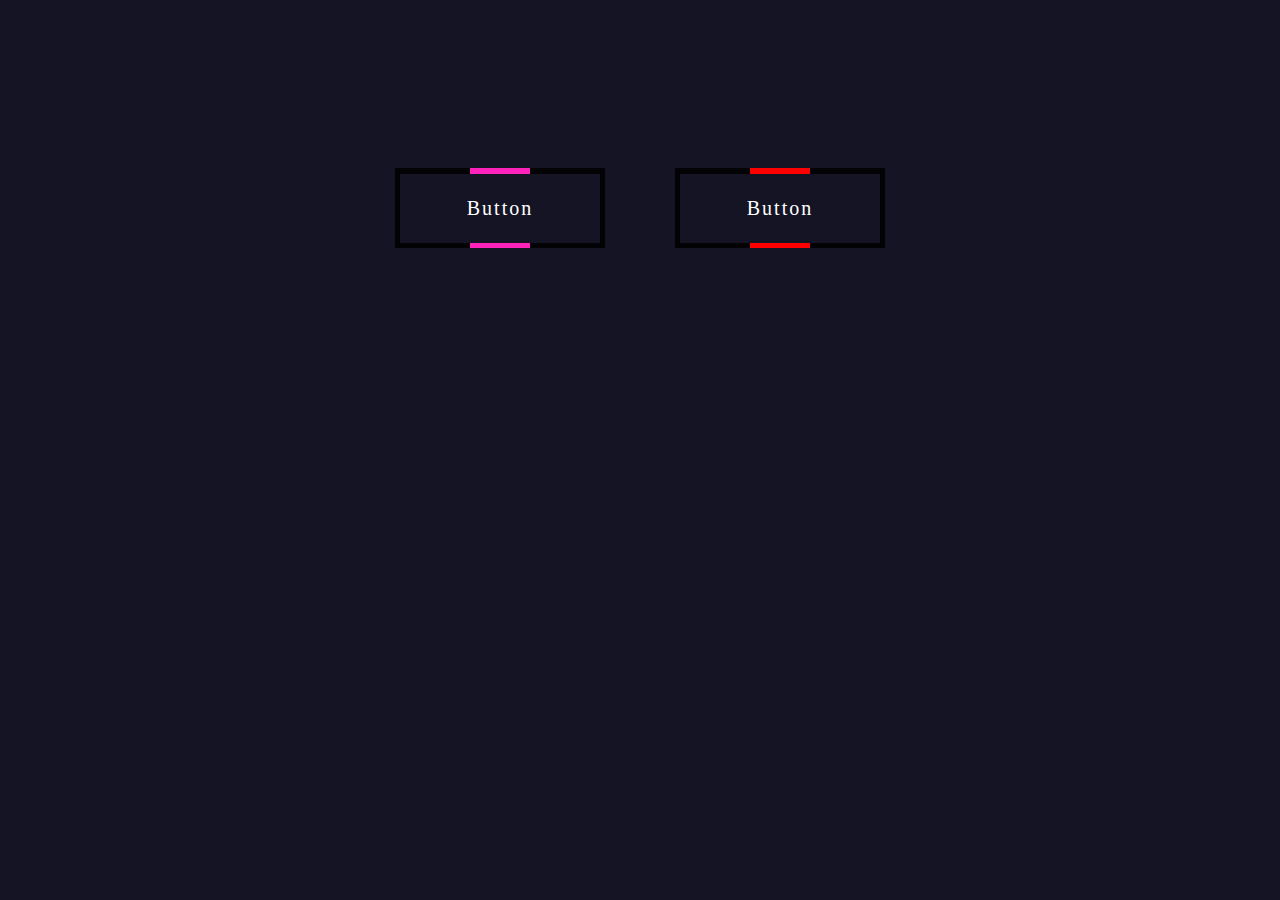
<file: index.html>
<!DOCTYPE html>
<html lang="en">
<head>
    <meta charset="UTF-8">
    <meta http-equiv="X-UA-Compatible" content="IE=edge">
    <meta name="viewport" content="width=device-width, initial-scale=1.0">
    <title>Document</title>
    <link rel="stylesheet" href="style.css">
</head>
<body>
    <a href="#" style="--clr: #ff22bb;" class="blue"><span>Button</span></a>
    <a href="#" style="--clr: red;" class="red"><span>Button</span>
</body>
</html>
</file>
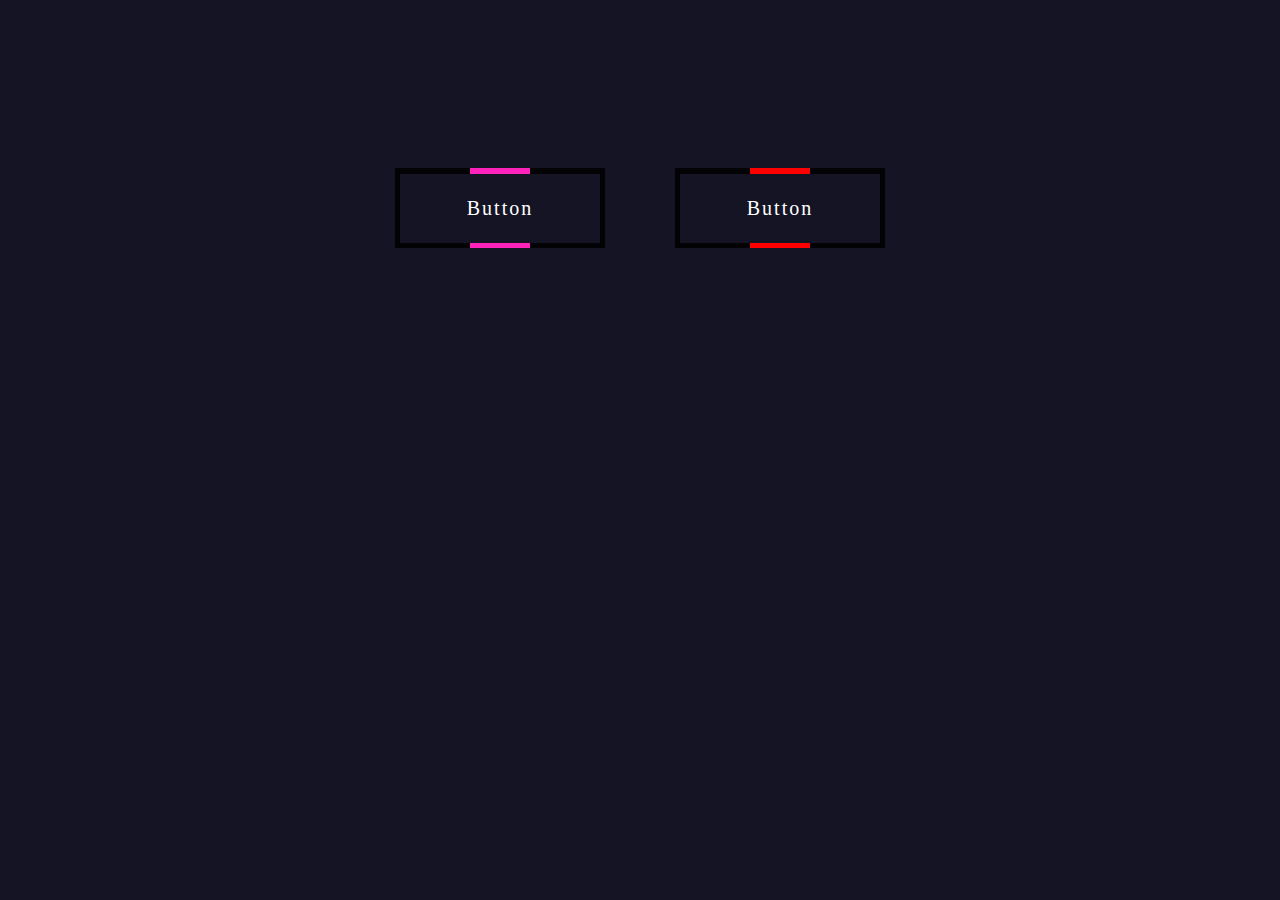
<file: buttons.html>
<!DOCTYPE html>
<html lang="en">
<head>
    <meta charset="UTF-8">
    <meta http-equiv="X-UA-Compatible" content="IE=edge">
    <meta name="viewport" content="width=device-width, initial-scale=1.0">
    <title>Document</title>
    <link rel="stylesheet" href="style.css">
</head>
<body>
    <a href="#" style="--clr: #ff22bb;" class="blue"><span>Button</span></a>
    <a href="#" style="--clr: red;" class="red"><span>Button</span>
</body>
</html>
</file>
<file: style.css>
body{
    display: flex;
    justify-content: center;
    align-items: center;
    height: 400px;
    gap: 70px;
    background-color: rgb(20, 20, 36)
}
a{
    position: relative;
    text-decoration: none;
    text-align: center;
    font-size: 12px;
    height: 70px;
    width: 200px;
    z-index: 1;
    overflow: hidden;
    display: flex;
    justify-content: center;
    align-items: center;
    background-color: rgba(0, 0, 0, 0.821);
    padding: 5px 5px;
}
 a::before{  
     position: absolute;
    content: ' ';
    display: block;
    position: relative;
    background-color: var(--clr);
    width: 60px;
    height: 250px;
    margin: auto;
    margin-top: -95px;
    animation-name: rotate;
    animation-iteration-count: infinite;
     animation-duration: 2s; 
     animation-timing-function: linear;
     padding: 0;
    z-index: 0;
} 
@keyframes rotate {
    0%{
        transform: rotate(0deg);
    }
    100%{
        transform: rotate(360deg);
    }
}
a span {
    position: absolute;
    margin-top: -150px;
    z-index: 2;
    width: 200px;
    background-color: rgb(20, 20, 36);
    margin-top: 0;
    font-size: 20px;
    letter-spacing: 2px;
    color: white;
    padding: 23px 0;
}
a:hover{
    background-color: var(--clr);
    transition: 0.5s;
    box-shadow: 0 0 10px var(--clr),
    0 0 30px var(--clr),
    0 0 60px var(--clr),
    0 0 100px var(--clr);
}
a:hover span{
    padding: 27px;
    background-color: var(--clr);
}
</file>
